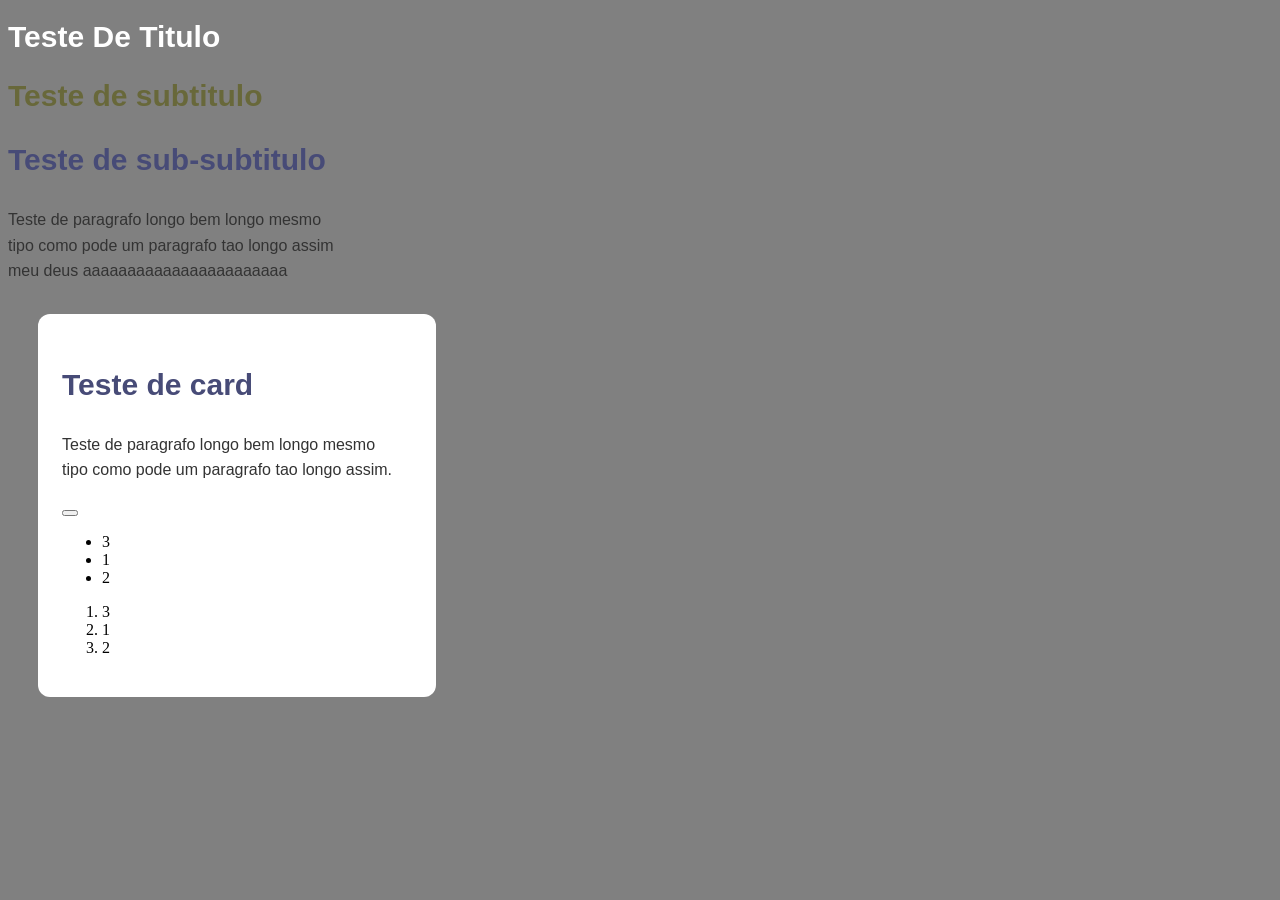
<file: semana2/index.html>
<!DOCTYPE html>
<html>
<head>

<link rel="stylesheet" href="style.css">
<!--
Font-family: Arial, sans-serif; --> <!--define a fonte do texto, neste caso Arial, e além disso adiciona um extra do sans-serif.
-->
</head>

    <body>
        <h1>Teste De Titulo</h1>
        <h2>Teste de subtitulo</h2>
        <h3>Teste de sub-subtitulo</h3>
        <p>Teste de paragrafo longo bem longo mesmo <br>
         tipo como pode um paragrafo tao longo assim
        <br> meu deus aaaaaaaaaaaaaaaaaaaaaaa</p>
        <div class="card-servico">
            <h3>Teste de card</h3>
            <p>Teste de paragrafo longo bem longo mesmo <br>
         tipo como pode um paragrafo tao longo assim.</p>
         <button class="bnt-principal"></button>
        <ul>    
            <li>3</li>
            <li>1</li>
            <li>2</li>
        </ul>
        <ol>
            <li>3</li>
            <li>1</li>
            <li>2</li>    

    </body>

</html>
</file>
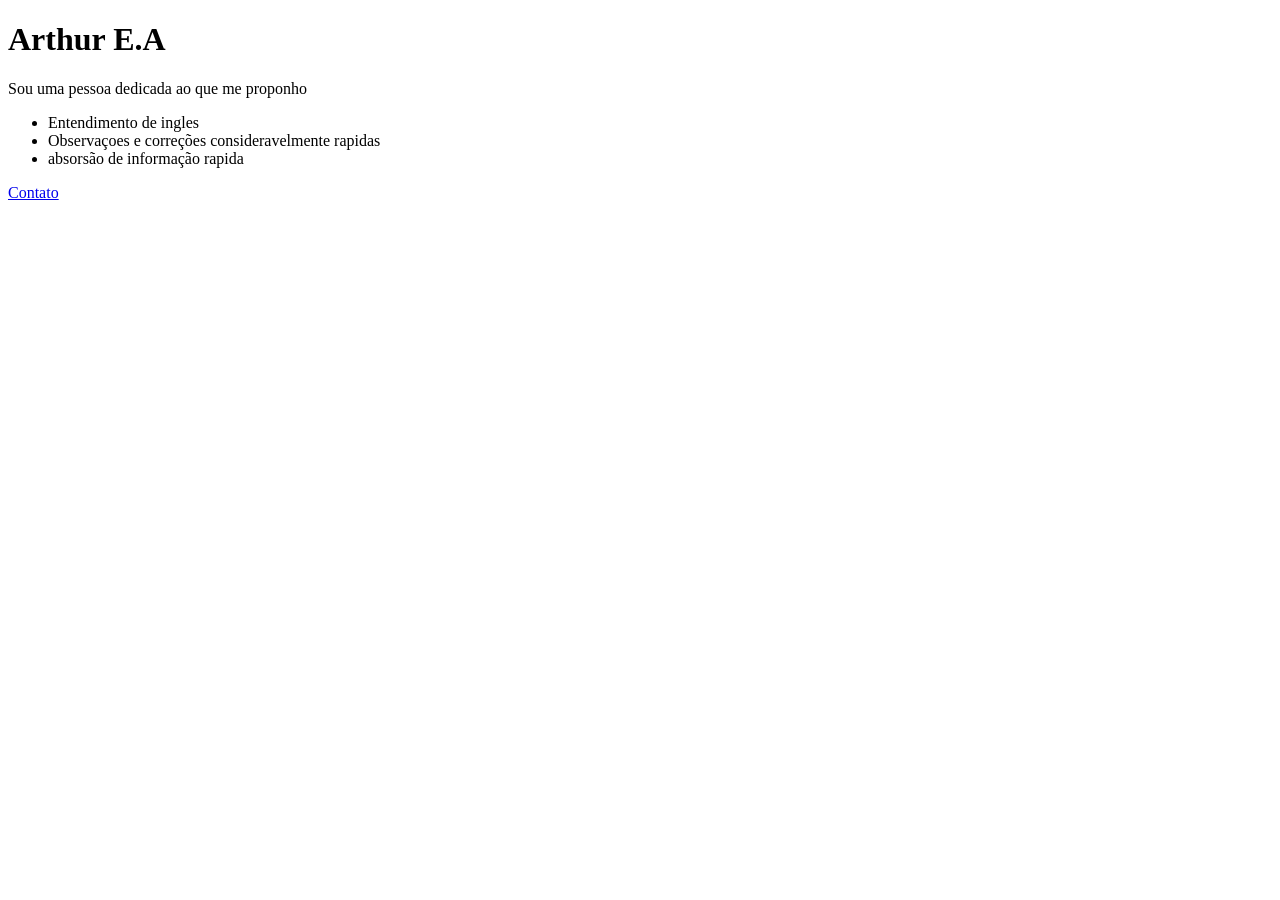
<file: semana1/2810.html>
<!DOCTYPE html>
<html>
    <head>
        <body>
            <main>
            <h1>Arthur E.A</h1>
            <p>Sou uma pessoa dedicada ao que me proponho</p>
            <ul>
                <li>Entendimento de ingles</li>
                <li>Observaçoes e correções consideravelmente rapidas</li>
                <li>absorsão de informação rapida</li>
            </ul>
            <a href="emaildecontato@algumacoisa.com">Contato</a>
            </main>
        </body>
    </head>
</html>
</file>
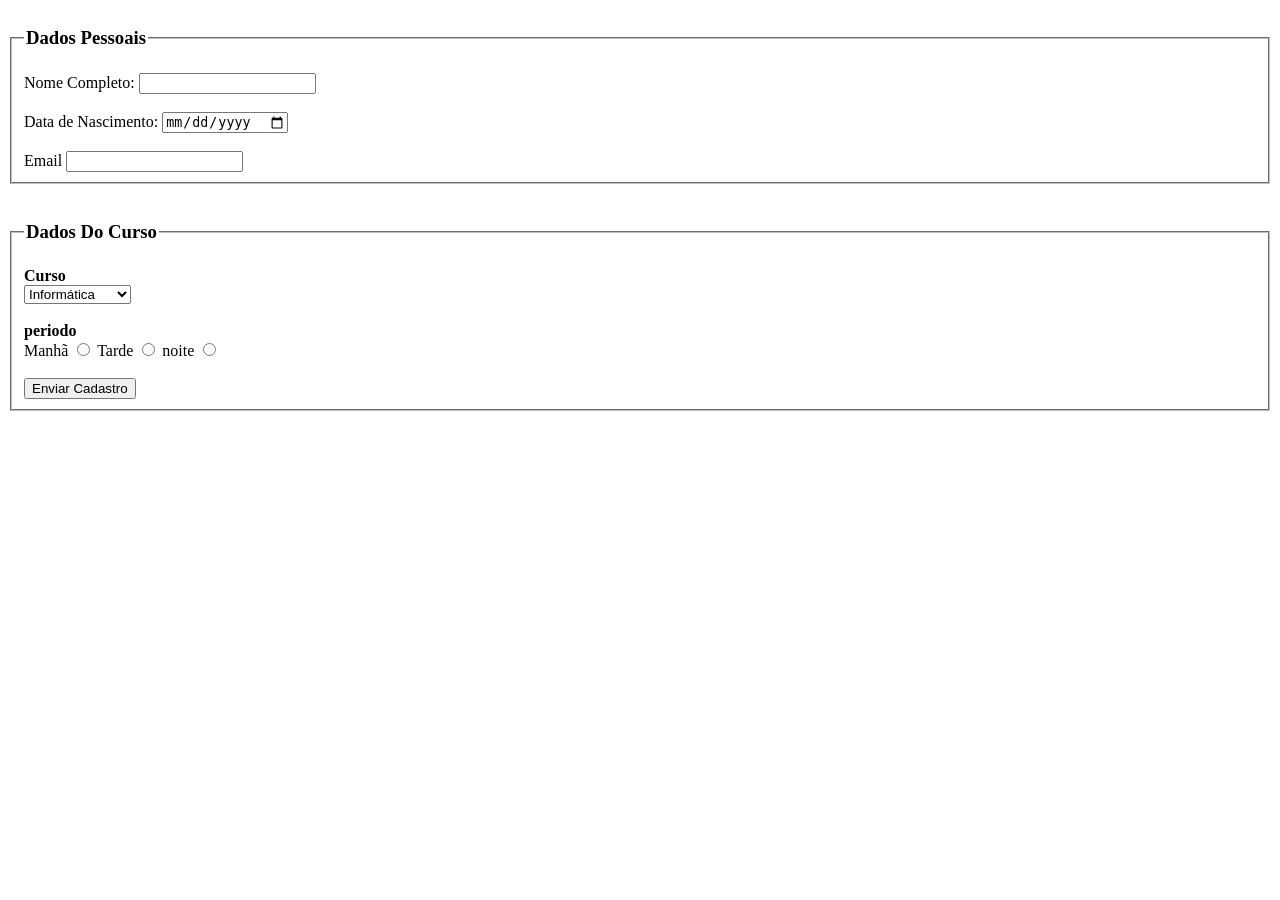
<file: semana1/2910.html>
<!DOCTYPE html>
<html> 
    <title>Formulário de Cadastro</title>
    <head>
        <body>
            <form action="/submit" method="post">
                <fieldset>
                    <legend><h3>Dados Pessoais</h3></legend>
                    <label for="nome">Nome Completo:</label>
                    <input type="text" id="nome" name="nome">
                    <br>
                   <br>
                    <label for="data-nascimento">Data de Nascimento:</label>
                    <input type="date" id="data-nascimento" name="data-nascimento">
                    <br>
                    <br>
                    <label for="email">Email</label>
                    <input type="email" id="email" name="email">
                 </fieldset>
                    <br>
                <fieldset>
                    <legend><h3>Dados Do Curso</h3></legend>
                    <label for="curso"><strong>Curso</strong></label>
                    <br>
                    <select name="curso" id="curso">
                        <option value="informatica">Informática</option>
                        <option value="administracao">Administração</option>
                        <option value="enfermagem">Enfermagem</option>
                    </select>

                    <br>
                    <br>

                    <label for="periodo"><Strong>periodo</Strong></label>

                    <br>

                     <label for="manha">Manhã</label>
                    <input type="radio" id="manha" name="periodo" value="manha">
                    <label for="tarde">Tarde</label>
                    <input type="radio" id="tarde" name="periodo" value="tarde">
                    <label for="noite">noite</label>
                    <input type="radio" id="noite" name="periodo" value="noite">

                    <br>
                    <br>
                    <button type="submit">Enviar Cadastro</button>
                </fieldset>
            </form>
        </body>
    </head>
</html>
</file>
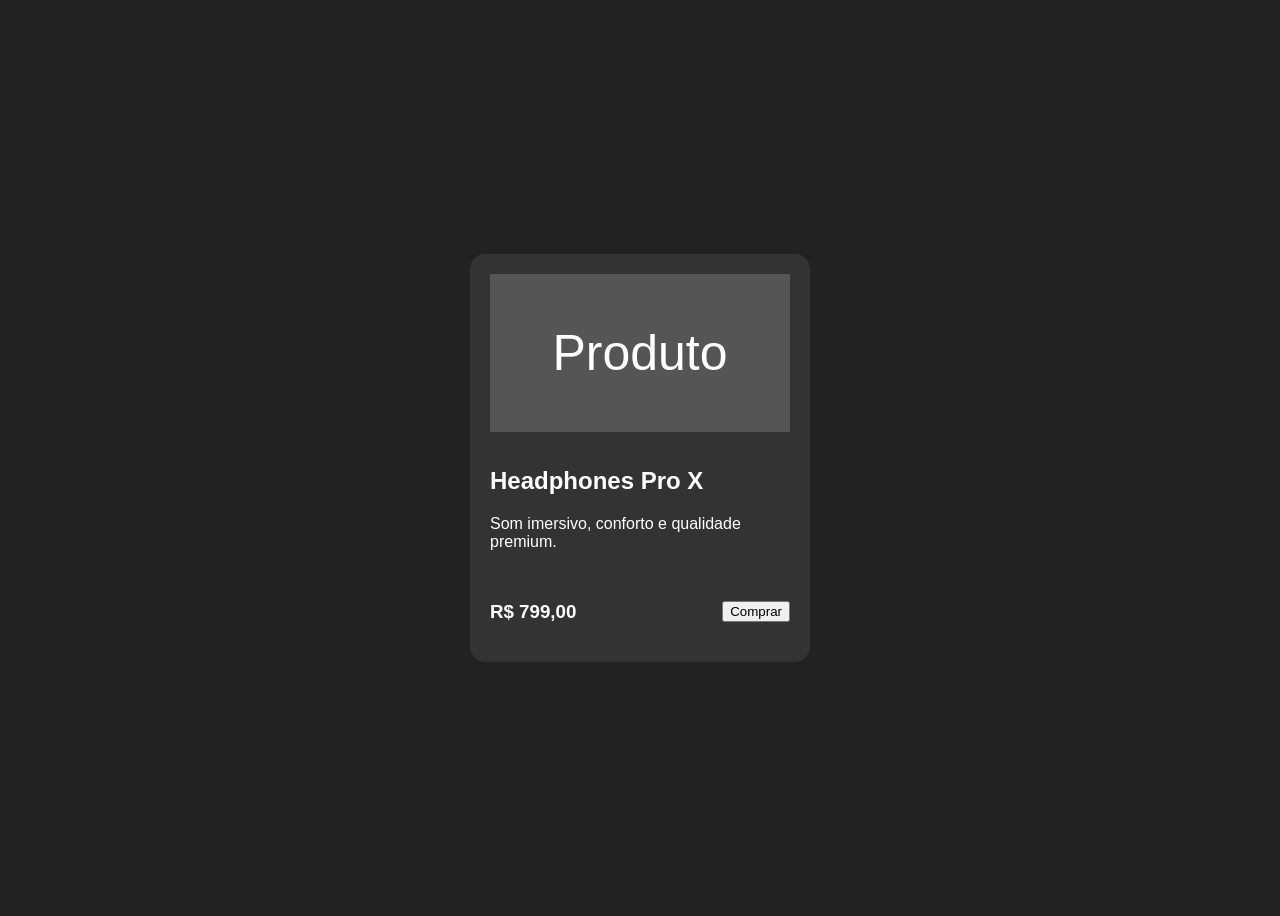
<file: semana2/0411.html>
<!DOCTYPE html>
<html lang="pt-br">

<head>
    <meta charset="UTF-8">
    <meta name="viewport" content="width=device-width, initial-scale=1.0">
    <title>Card Flexbox</title>
    <link rel="stylesheet" href="0411style.css">
</head>

<body>
    <div class="card">
        <div class="imagem">Produto</div>

            <div>
                <h2>Headphones Pro X</h2>
                <p>Som imersivo, conforto e qualidade premium.</p>
            </div>
            
            <div class="rodape">
                <h3>R$ 799,00</h3>
                <button>Comprar</button>
            </div>
        </div>
</body>

</html>
</file>
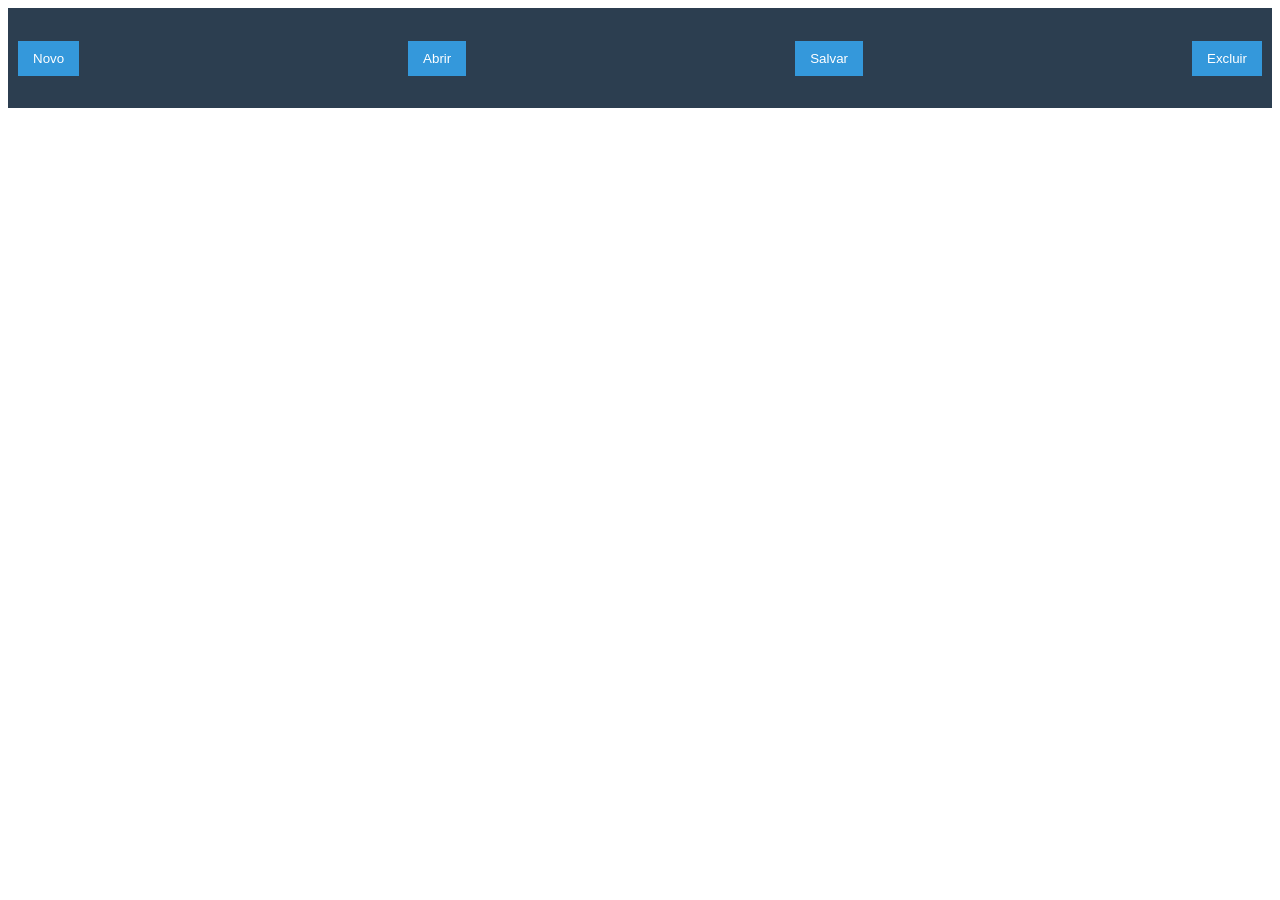
<file: semana2/Bug_flex.html>
<!DOCTYPE html>
<html lang="pt-BR">
<head>
    <meta charset="UTF-8">
    <title>Bug no Flexbox</title>
    <style>
        .barra-ferramentas {
            justify-content: space-between;
            display: flex;
            background-color: #2c3e50;
            padding: 10px;
            height: 80px;
            align-items: center;
            gap: 12px;
    
        }
        .botao{
            background-color: #3498db;
            color: white;
            padding: 10px 15px;
            border: none;
        }
    </style>
</head>
<body>
    <div class="barra-ferramentas">
        <button class="botao">Novo</button>
        <button class="botao">Abrir</button>
        <button class="botao">Salvar</button>
        <button class="botao">Excluir</button>
    </div>
</body>
</html>
</file>
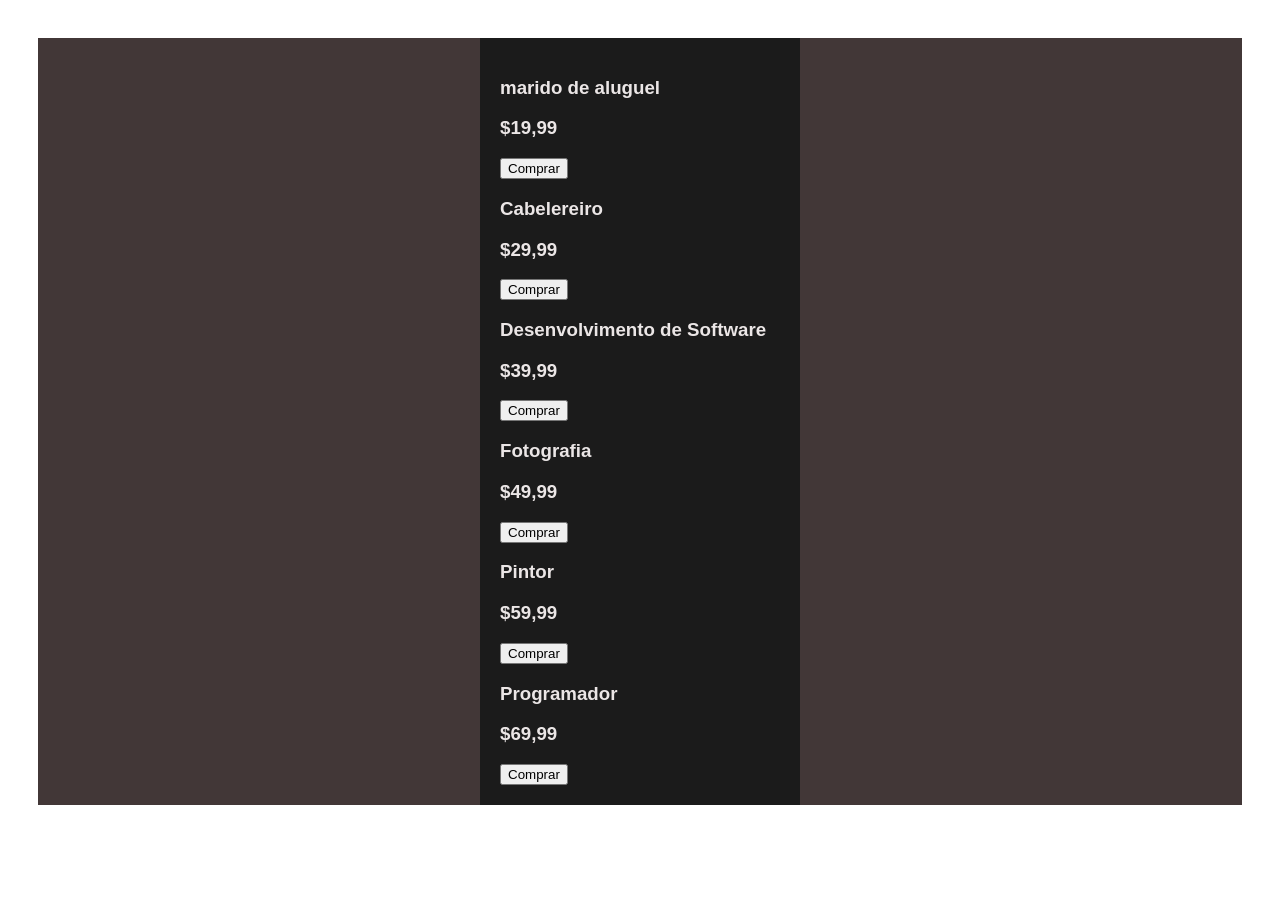
<file: semana2/catalago_flex.html>
<!DOCTYPE html>
<html lang="pt-br">
<head>
    <meta charset="UTF-8">
    <meta name="viewport" content="width=device-width, initial-scale=1.0">
    <title>Cabeçalho Flex</title>
    <link rel="stylesheet" href="5Q0411.CSS">
</head>
<body>
    <section class="vitrine">
        <div class="card-item">
          <h3>marido de aluguel</h3>
            <h3>$19,99</h3>
            <button>Comprar</button>
          <h3>Cabelereiro</h3>
            <h3>$29,99</h3>
            <button>Comprar</button>
          <h3>Desenvolvimento de Software</h3>
            <h3>$39,99</h3>
            <button>Comprar</button>
          <h3>Fotografia</h3>
            <h3>$49,99</h3>
            <button>Comprar</button>
          <h3>Pintor</h3>
            <h3>$59,99</h3>
            <button>Comprar</button>
          <h3>Programador</h3>
            <h3>$69,99</h3>
            <button>Comprar</button>
        </div>
    </section>
</body>
</html>
</file>
<file: semana2/style.css>
body{
    box-sizing: border-box;
    background-color: grey;
}

p{
    color: #333333;
    font-size: 16px;
    line-height: 1.6;
    font-family: Arial, sans-serif;
}

h1{
    color: white;
    font-size: 30px;
    font-family: Arial, sans-serif;
}

h2{
    color: rgb(104, 104, 58);
    font-size: 30px;
    font-family: Arial, sans-serif;
}

h3{
    color: rgb(71, 75, 119);
    font-size: 30px;
    font-family: Arial, sans-serif;
}

.card-servico{
    max-width: 350px;
    background-color: #ffffff;
    padding: 24px;
    border-radius: 12px;
    margin: 30px;
}

.destaque{
    background-color: orange;

}

#principal{
    background-color: brown;

}
</file>
<file: semana2/0411style.css>
body{
    background: #222;
    color: white;
    font-family: Arial, sans-serif;
    display: flex;
    justify-content: center;
    align-items: center;
    min-height: 100vh;}
.card{
    background: #333;
    padding: 20px;
    border-radius: 15px;
    width: 300px;
    display: flex;
    flex-direction: column;
    gap: 15px;}
.imagem{
    background: #555;
    padding: 50px;
    text-align: center;
    font-size: 50px;}
.rodape{
    display: flex;
    justify-content: space-between;
    align-items: center;}
</file>
<file: semana2/5Q0411.CSS>
/* 5 Questões da atividade*/
/*
 Centralizar
 */
.hero-banner{
    height: 80px;
    background: #444;
    display: flex;
    justify-content: center;
    align-items: center;}
/*
 Centralizar
 */
             /*Espaçamento beeeeeem grande*/
 /*
 Cabeçalho 
 */
.barra-navegacao{
    background: #1b1b1b;
    display: flex;
    justify-content: space-between;
    align-items: center;
    padding: 16px 32px;}
.menu-links{
    display: flex;
    gap: 24px;}
/*
 Cabeçalho 
*/
              /*Espaçamento beeeeeem grande*/
/*
 Catalogo Flex
*/
.vitrine{
    background-color: #423737;
    Font-family: Arial;
    color: #ebe6e6;
    justify-content: center;
    Display: flex;
    flex-wrap: wrap;
    gap: 20px;}
.card-item{
    background-color: #1b1b1b;
    Width: 280px;
    padding: 20px;}
/*
 Catalogo Flex
*/
            /*Espaçamento beeeeeem grande*/
/*
 Sobre a Empresa
*/
body{
    Font-family: Arial;
    padding: 30px;}
.Empresa{
    background-color: #1b1b1b;
    display: flex;
    align-items: center;
    gap: 30px;}
.Empresa img{
    width: 300px;
    Border-radius: 8px;}
.Texto{
    color: #ebe6e6;
    max-width: 500px;}
/*
 Sobre a Empresa
*/
</file>
